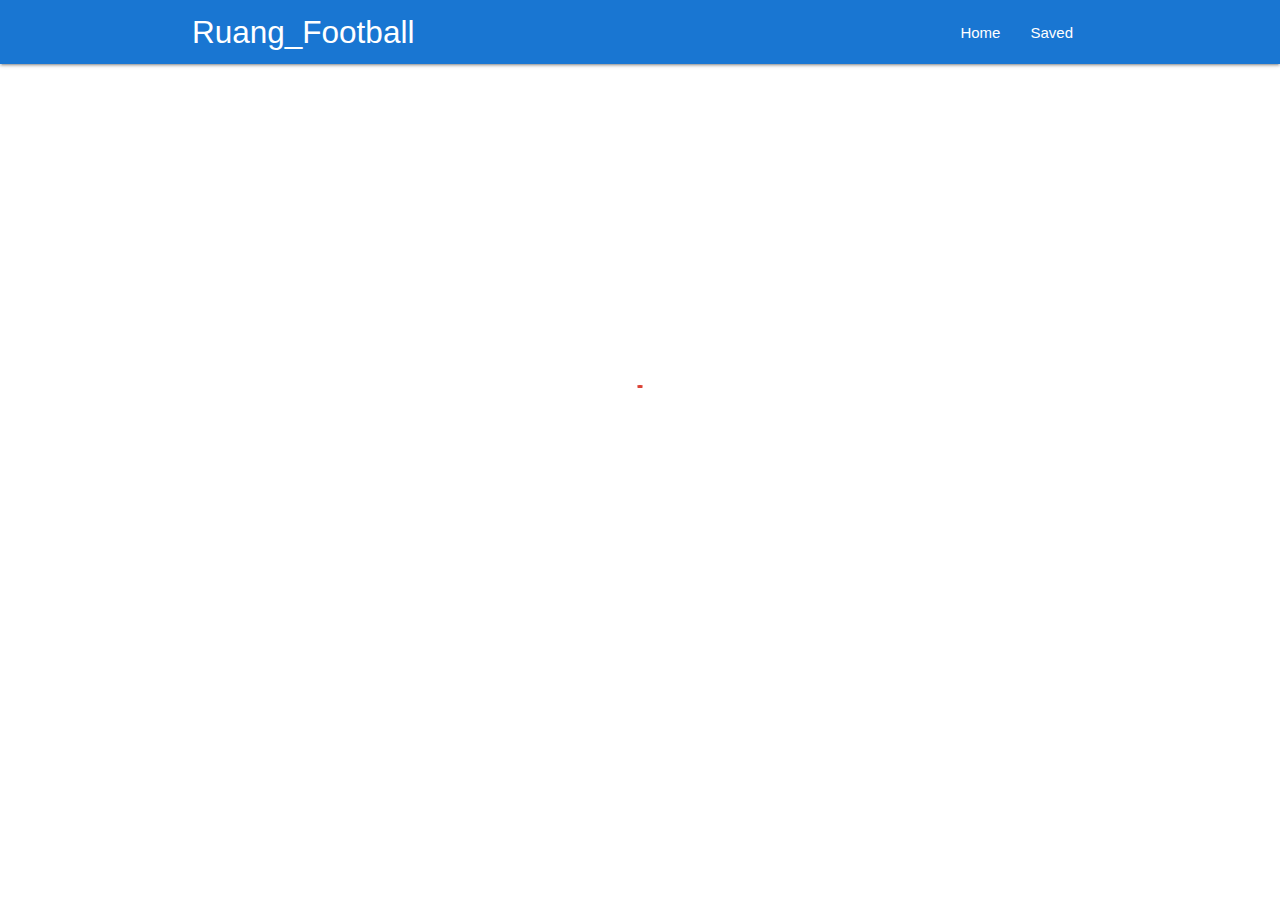
<file: public/index.html>
<!DOCTYPE html>
<html lang="en">
<head>
    <meta charset="UTF-8">
    <title>Ruang_Football</title>

    <meta name="description" content="Pengelola Keuangan"/>
    <meta name="viewport" content="width=device-width, initial-scale=1.0">
    <link rel="manifest" href="/manifest.json"/>
    <meta name="theme-color" content="#1976d2">
    <link rel="stylesheet" href="css/materialize.min.css">
    <link rel="stylesheet" href="css/style.css">
    <link href="https://fonts.googleapis.com/icon?family=Material+Icons" rel="stylesheet">
    <link rel="preconnect" href="https://crests.football-data.org">
    <link rel="preconnect" href="https://upload.wikimedia.org">
    
    <link rel="shortcut icon" href="/custom-icon.png">
    <link rel="apple-touch-icon" href="/apple-icon.png">
</head>
<body>
    <!-- Nav -->
        <nav class="blue darken-2" role="navigation">
            <div class="nav-wrapper container">
                <a href="#" class="brand-logo" id="logo-container">Ruang_Football</a>
                <a href="#" class="sidenav-trigger" data-target="nav-mobile"><i class="material-icons">more_vert</i></a>

                <ul class="topnav right hide-on-med-and-down"></ul>
                <ul class="sidenav" id="nav-mobile"></ul>
            </div>
        </nav>
    <!-- Finish Nav -->

    <!-- Content -->
    <div class="container" id="body-content"></div>
    <!-- Preloader -->
    <div class="container loading" id="preloader">
        <div class="preloader-wrapper active">
            <div class="spinner-layer spinner-red-only">
                <div class="circle-clipper left">
                    <div class="circle"></div>
                </div><div class="gap-patch">
                    <div class="circle"></div>
                </div><div class="circle-clipper right">
                    <div class="circle"></div>
                </div>
            </div>
        </div>
    </div>
    <!-- Finish Content -->
    
    <script src="js/materialize.min.js"></script>
    <script src="js/nav.js"></script>
    <script src="js/sw-register.js"></script>
    <script src="js/api.js"></script>  
    <script src="js/idb.js"></script>
    <script src="js/db.js"></script>  
    
</body>
</html>
</file>
<file: public/css/style.css>
.row {
    margin: 0px;
}

.card-item {
    background-color: aqua;
    border-radius: 10px;
    align-self: center;
}

.card-content {
    overflow-y: auto;
    max-height: 240;
}
.p {
    overflow-y: auto;  
    width: 40%;
}
.loading {
    text-align: center;
    margin-top: 25%;
}
</file>
